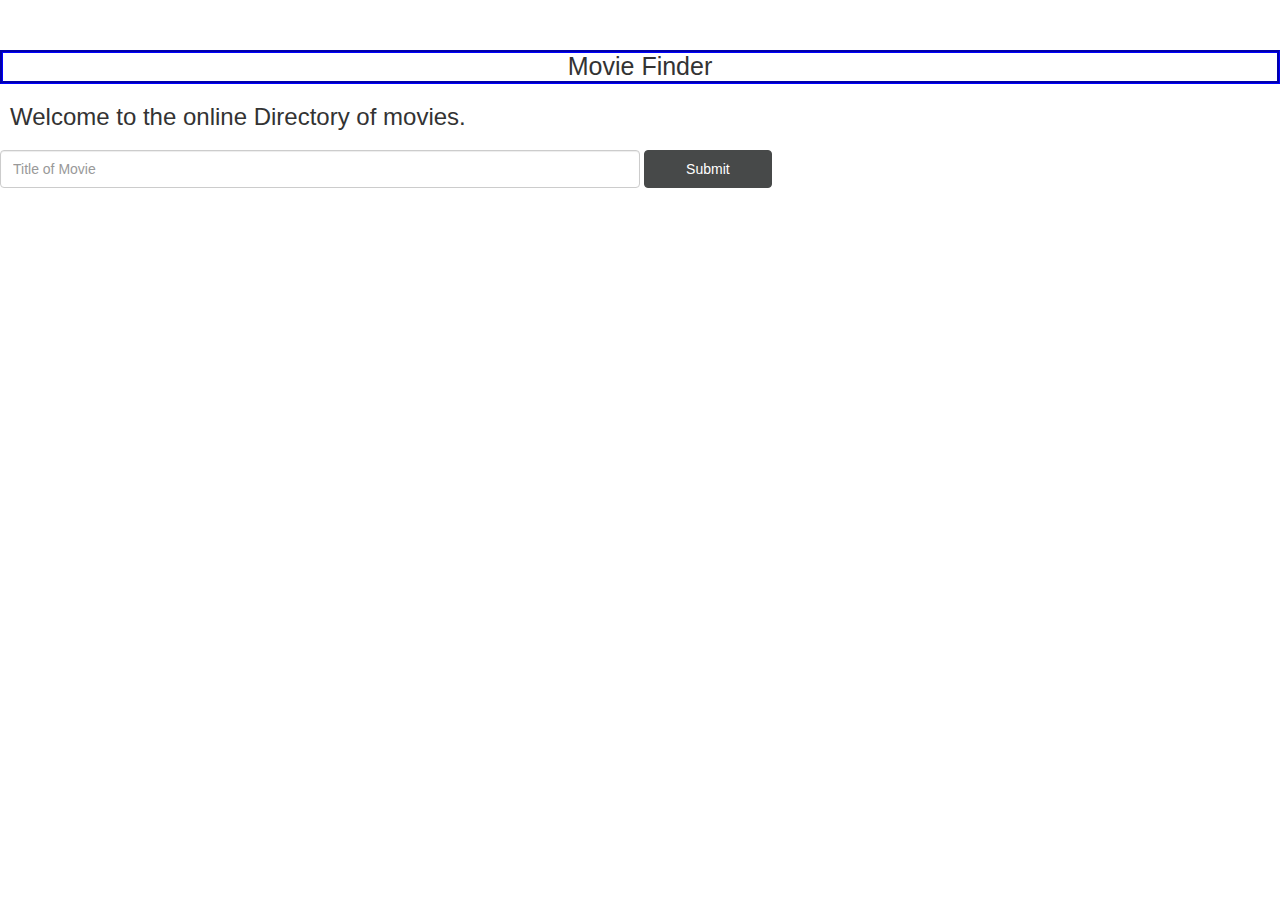
<file: assignment4jquery/index.html>
<!DOCTYPE html>
<html>

<head>
    <title> Movie Search </title>
    <link rel="stylesheet" type="text/css" href="css/bootstrap.min.css">
    <link rel="stylesheet" type="text/css" href="css/bootstrap-glyphicons.css">
    <link rel="stylesheet" type="text/css" href="css/style.css">
    <script src="https://ajax.googleapis.com/ajax/libs/jquery/1.12.4/jquery.min.js"></script>
</head>

<body>
    <h1 align="center">
	Movie Finder
</h1>
    <div class="main">
        <h3 id="head">
		Welcome to the online Directory of movies.
	</h3>
	<form class="navbar-form" action="#" id="f1">
        <input type="text" class="form-control" placeholder="Title of Movie" id="searchinput">
        <input class="btn btn-default" type="submit" id="clicked">
          <!--   <span class="glyphicon glyphicon-search">
							</span>
        </button> -->
        </form>
        <table id="t1" align="center">
			<!-- <tr><th>Title</th>
			<th>year</th></tr> -->
		</table>
    </div>
   
                
	

            
    
    <script src="js/bootstrap.min.js"></script>
    
    <script src="js/application.js"></script>
</body>

</html>
</file>
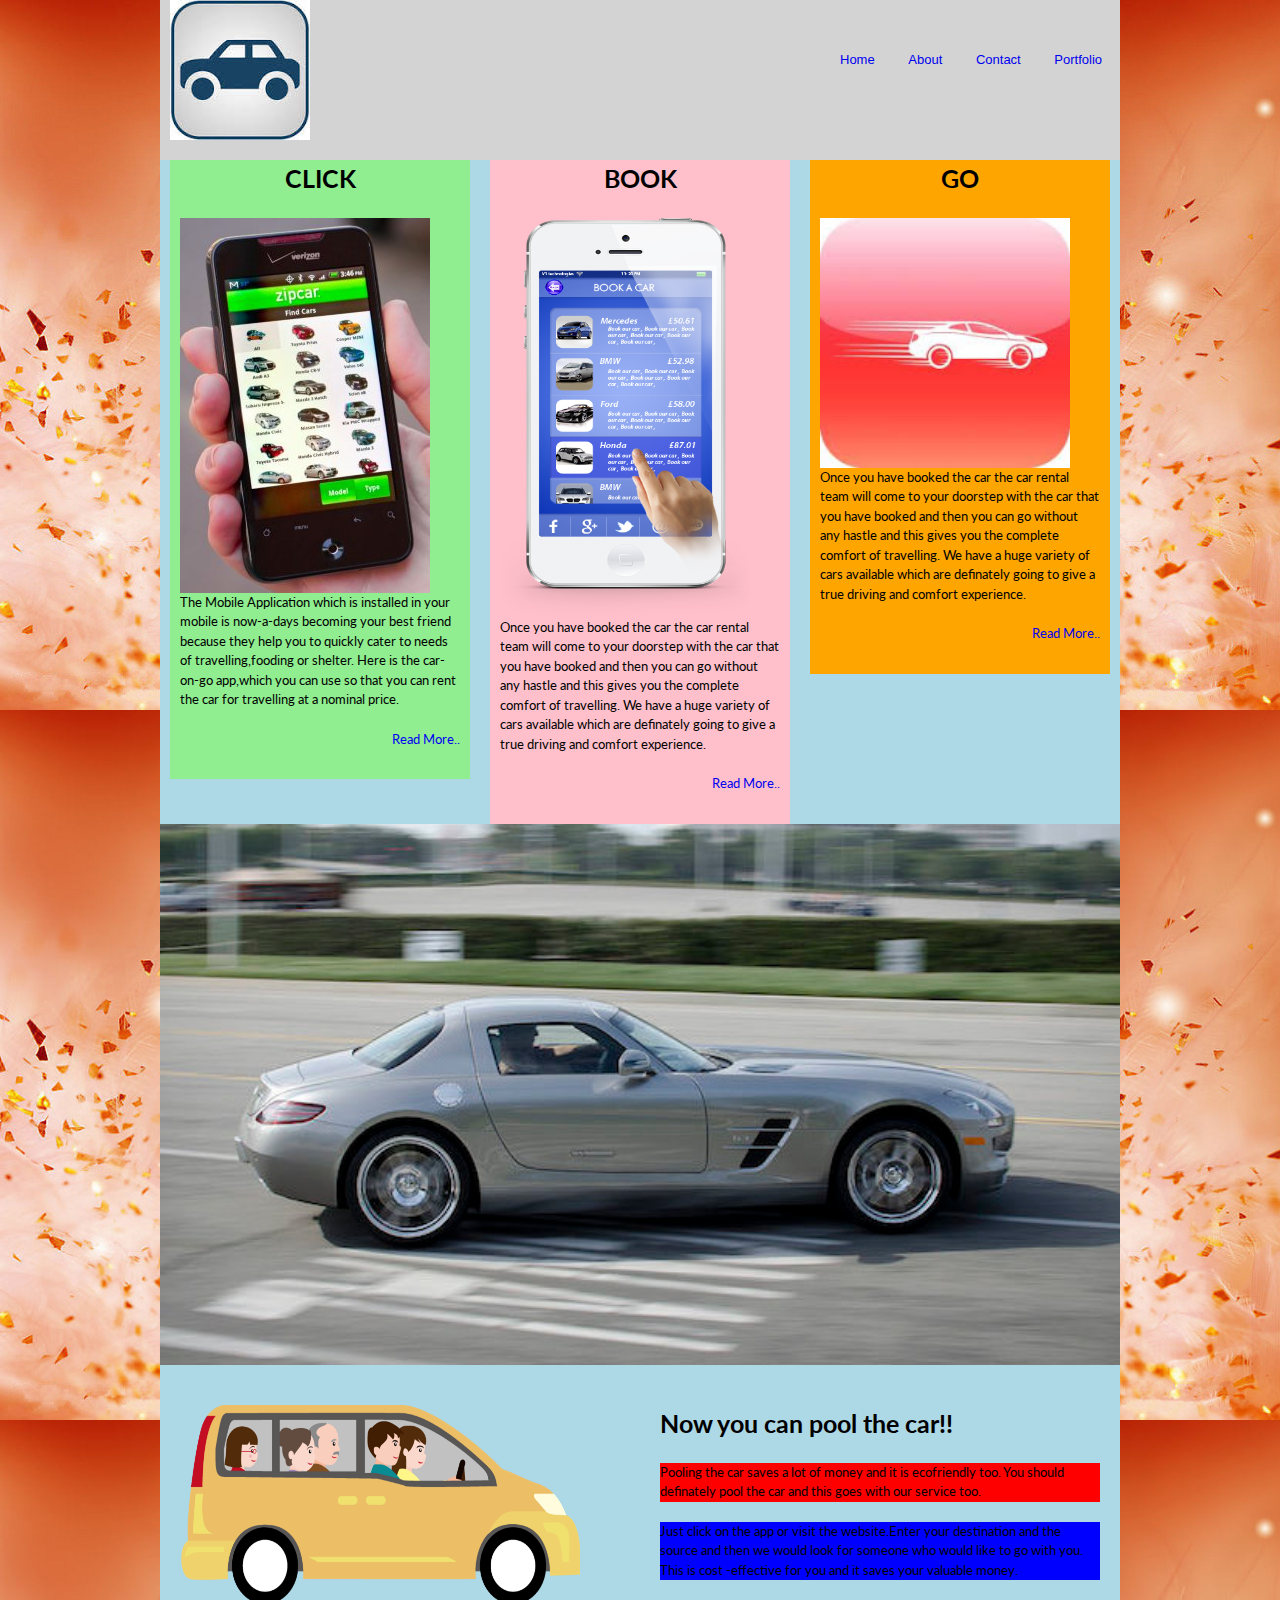
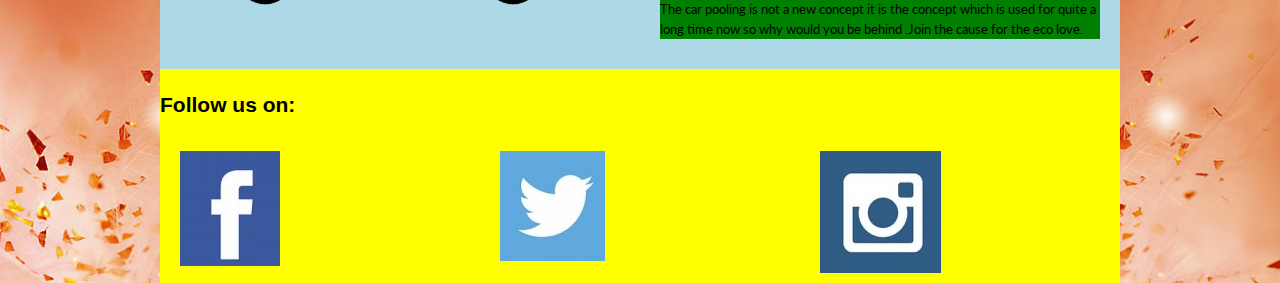
<file: assignment1/mywebsite/index.html>
<!DOCTYPE html>
<html>
	<head>

		<title> CAR</title>
		<meta charset="utf-8" />
		<link rel="stylesheet" type="text/css" href="css/960_12_col.css">
		<link rel="stylesheet" type="text/css" href="css/reset.css">
		<link rel="stylesheet" type="text/css" href="css/text.css">
		<link rel="stylesheet" type="text/css" href="css/style.css">
		<link href='https://fonts.googleapis.com/css?family=Lato' rel='stylesheet' type='text/css'>
		
		
	</head>
<body background="images/theme.jpg">

<div class="container_12">
		<div class="head">
		<header class="clearfix">
			<h1 class="grid_8"> <img src="images/new.jpg" alt="logo"> </h1>
			<nav class="grid_4">
				<ul>
					<li><a href="#">Home</a></li>
				
					<li><a href="#">About</a></li>
				
					<li><a href="#">Contact</a></li>

					<li><a href="portfolio.html">Portfolio</a></li>
				
				
				</ul>
			</nav>
		</header>
		</div>	

	 <div class="main clearfix">
		   <section class="d grid_4">
		     <h1 align="center"> CLICK </h1>
		       <img src="images/zipcar-android-app-250.jpg">
		  	     <p>
		  		The Mobile Application which is installed in your mobile is now-a-days becoming your best friend because they help you to quickly cater to needs of travelling,fooding or shelter.
		  		Here is the car-on-go app,which you can use so that you can rent the car for travelling at a nominal price.
		  	     </p> 
		  	     <p align="right">
		  		<a href="#"> Read More.. </a>
		  	</p>

		   </section>
		  		<section class="e grid_4">
		  
		  	      <h1 align="center">BOOK</h1>

		  	        <img src="images/qq.png" alt="name" height="400px" width="250px">
		  	    <p>
		  		Once you have booked the car the car rental team will come to your doorstep with the car that you have booked and then you can go without any hastle and this gives you the complete comfort of travelling. We have a huge variety of cars available which are definately going to give a true driving and comfort experience.
		  	    </p> 
		  	<p align="right">
		  		<a href="#"> Read More.. </a>
		  	</p>

		  </section>
  	
  

		  <section class="f grid_4">
		  
		  	<h1 align="center"> GO </h1>
		   <img src="images/go.jpg" align="center" width="250px">
		  	<p>
		  		Once you have booked the car the car rental team will come to your doorstep with the car that you have booked and then you can go without any hastle and this gives you the complete comfort of travelling. We have a huge variety of cars available which are definately going to give a true driving and comfort experience.
		  	</p> 
		  	<p align="right">
		  		<a href="#"> Read More.. </a>
		  	</p>
		  	  	
		  </section>

	
	
		
	 	<img src="images/porsche.jpg" width="100%">
	  
		
  

<div class="third clearfix">
<section class="grid_6">

<img src="images/carpool-women-clipart-1.jpg" width="400px" height="200px">
	
</section>

<section class="grid_6">
	<h1>
		Now you can pool the car!!

	</h1>

<div class="row1">
<p>
	Pooling the car saves a lot of money and it is ecofriendly too.
	You should definately pool the car and this goes with our service too.
</p>
	</div>
	<div class="row2">
	<p>
	Just click on the app or visit the website.Enter your destination and the source and then we would look for someone who would like to go with you.
	This is cost -effective for you and it saves your valuable money.
</p>
</div>

<div class="row3">
	<p>
	The car pooling is not a new concept it is the concept which is used for quite a long time now so why would you be behind .Join the cause for the eco love.
</p>
</div>

</section>
</div>
</div>

<div class="new clearfix">

	<footer>
	<h3> Follow us on:</h3>
	<section class="grid_4">
		
	<a href="#">
	
	<img src="images/fb.jpg">
	</a>
	
	</section>
	
<section class="grid_4">
<a href="#">
	<img src="images/twt.jpg">

</a>
</section>
	
 <section class="grid_4">
 <a href="#">
 	<img src="images/ins.jpg">
 
 </a>
 </section>
	

</footer>
</div>
</div>
</div>

</body>
</html>
</file>
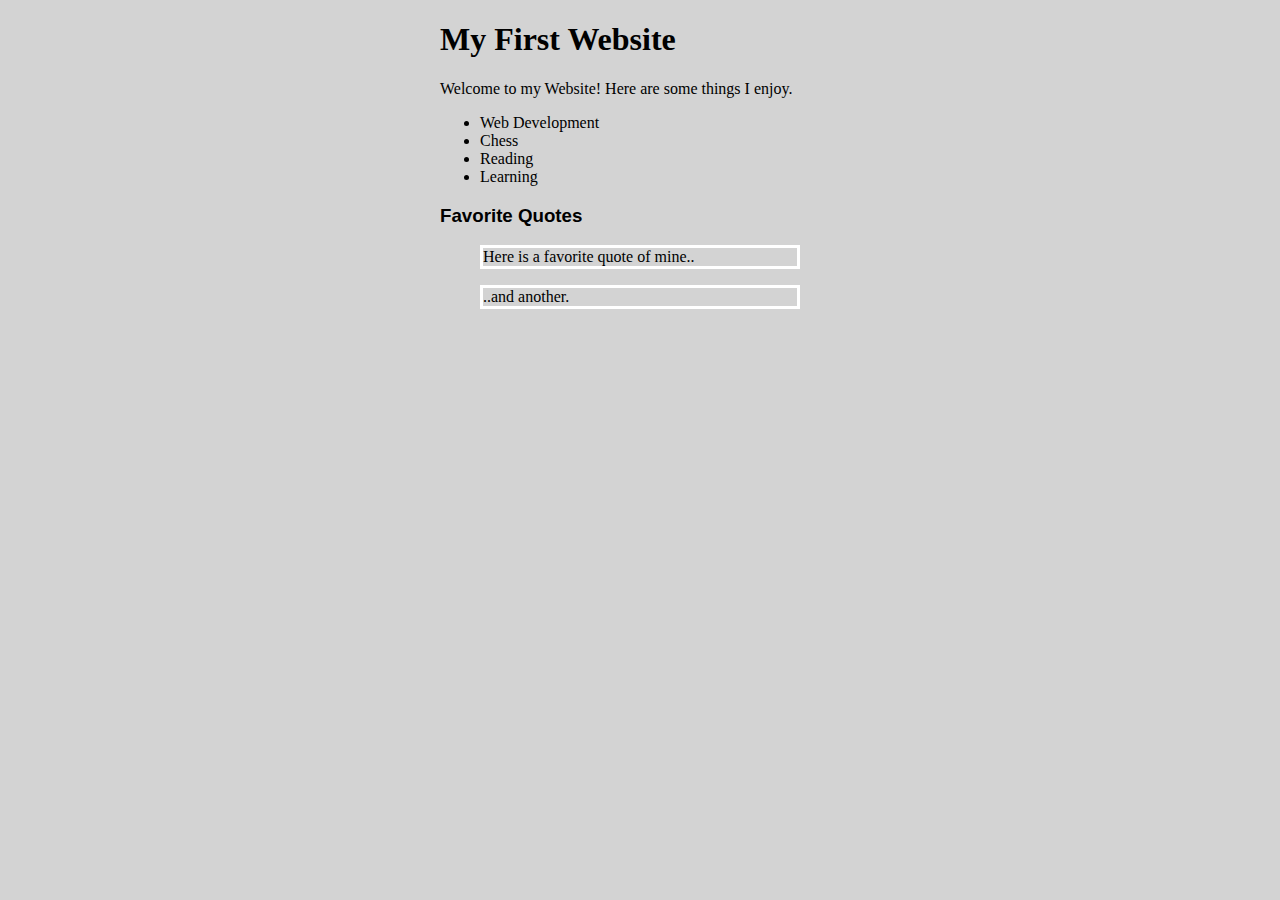
<file: html/exercise1.html>
<!DOCTYPE html>
<html>
<head>
	<title> My First Website</title> 
	<link rel="stylesheet" href="exercise1style.css" />
</head>
<body bgcolor="lightgrey">
<div>
<h1> My First Website </h1>
<p> Welcome to my Website! Here are some things I enjoy.
</p>
<ul>
	<li>Web Development </li>
	<li>Chess </li>
	<li>Reading</li>
	<li>Learning</li>


</ul>

<h3> Favorite Quotes </h3>

<blockquote>Here is a favorite quote of mine..
</blockquote>
<blockquote>
	..and another.
</blockquote>


</div>

</body>
</html>
</file>
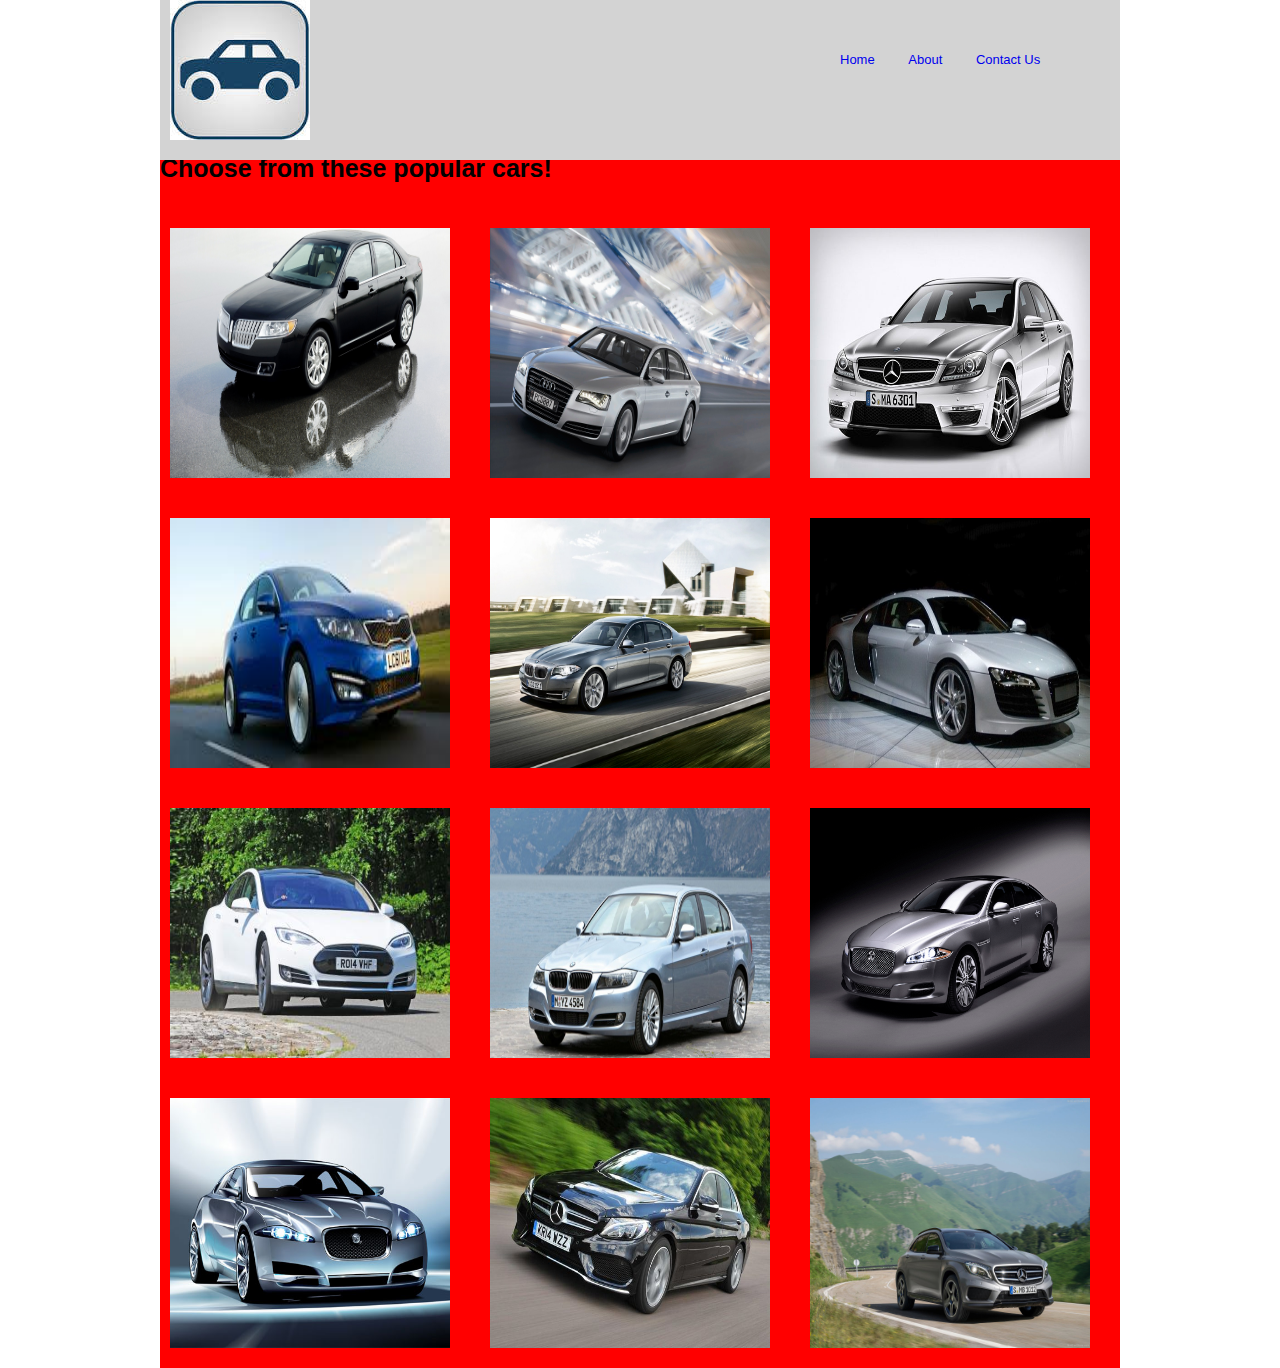
<file: assignment1/mywebsite/portfolio.html>
<!DOCTYPE html>
<html>
<head>
	<title> Portfolio</title>
	<meta charset="utf-8" />
	<link rel="stylesheet" type="text/css" href="css/960.css"></li>
	<link rel="stylesheet" type="text/css" href="css/reset.css">
	<link rel="stylesheet" type="text/css" href="css/text.css">
	<link rel="stylesheet" type="text/css" href="css/style2.css">

</head>
<body>


<div class="container_12">

  <header class="">
    <h1 class="grid_8">
      <img src="images/new.jpg" alt="THe logo">
        </h1>
          <nav class="grid_4">
    	  <li> <a href="index.html">Home </a> </li>
    	  <li> <a href="#">About </a> </li>
    	  <li> <a href="#">Contact Us </a> </li>
    	
    </nav>
  	
  </header>
  
  
  
<div class="main clearfix">
    <h1> Choose from these popular cars!</h1>
    <section class="grid_4">
    
    	<img src="images/car1.jpg" width="280px" height="250px">
    </section>
    
     <section class="grid_4">
    
    	<img src="images/car2.jpg" width="280px" height="250px">
    </section>

     <section class="grid_4">
    
    	<img src="images/car3.jpg" width="280px" height="250px">
    </section>

    <section class="grid_4">
    
    	<img src="images/car4.jpg" width="280px" height="250px">
    </section>

    <section class="grid_4">
    
    	<img src="images/car5.jpg" width="280px" height="250px">
    </section>

    <section class="grid_4">
    
    	<img src="images/car6.jpg" width="280px" height="250px">
    </section>

    <section class="grid_4">
    
    	<img src="images/car7.jpg" width="280px" height="250px">
    </section>

    <section class="grid_4">
    
    	<img src="images/car8.jpg" width="280px" height="250px">
    </section>

    <section class="grid_4">
    
    	<img src="images/car9.jpg" width="280px" height="250px">
    </section>

    <section class="grid_4">
    
    	<img src="images/car10.jpg" width="280px" height="250px">
    </section>

    <section class="grid_4">
    
    	<img src="images/car11.jpg" width="280px" height="250px">
    </section>

    <section class="grid_4">
    
    	<img src="images/car12.jpg" width="280px" height="250px">
    </section>
      
   </div> 	
   </div>
</body>
</html>
</file>
<file: assignment4jquery/css/style.css>
h1{
	font-family: sans-serif;
	font-size: 25px;
	
	margin-top: 50px;
	border-style: groove;
	border-color: blue;
}

#searchinput{

	width: 50%;

}

#head{
	font-family: sans-serif;
	margin-bottom: 20px;
	padding-left: 10px;

}
.btn{
	width: 10%;
}
.input{
	padding-left: 20px;
}
.thumbnails{
	margin-top: 50px;
	border-style: solid;
	display: none;
}
#t1{
	margin:auto;
	padding-top: 50px;
	border-color: black;
	border-style: solid;
}
</file>
<file: assignment1/mywebsite/css/960_12_col.css>
/*
  960 Grid System ~ Core CSS.
  Learn more ~ http://960.gs/

  Licensed under GPL and MIT.
*/

/*
  Forces backgrounds to span full width,
  even if there is horizontal scrolling.
  Increase this if your layout is wider.

  Note: IE6 works fine without this fix.
*/

body {
  min-width: 960px;
}

/* `Container
----------------------------------------------------------------------------------------------------*/

.container_12 {
  margin-left: auto;
  margin-right: auto;
  width: 960px;
}

/* `Grid >> Global
----------------------------------------------------------------------------------------------------*/

.grid_1,
.grid_2,
.grid_3,
.grid_4,
.grid_5,
.grid_6,
.grid_7,
.grid_8,
.grid_9,
.grid_10,
.grid_11,
.grid_12 {
  display: inline;
  float: left;
  margin-left: 10px;
  margin-right: 10px;
}

.push_1, .pull_1,
.push_2, .pull_2,
.push_3, .pull_3,
.push_4, .pull_4,
.push_5, .pull_5,
.push_6, .pull_6,
.push_7, .pull_7,
.push_8, .pull_8,
.push_9, .pull_9,
.push_10, .pull_10,
.push_11, .pull_11 {
  position: relative;
}

/* `Grid >> Children (Alpha ~ First, Omega ~ Last)
----------------------------------------------------------------------------------------------------*/

.alpha {
  margin-left: 0;
}

.omega {
  margin-right: 0;
}

/* `Grid >> 12 Columns
----------------------------------------------------------------------------------------------------*/

.container_12 .grid_1 {
  width: 60px;
}

.container_12 .grid_2 {
  width: 140px;
}

.container_12 .grid_3 {
  width: 220px;
}

.container_12 .grid_4 {
  width: 300px;
}

.container_12 .grid_5 {
  width: 380px;
}

.container_12 .grid_6 {
  width: 460px;
}

.container_12 .grid_7 {
  width: 540px;
}

.container_12 .grid_8 {
  width: 620px;
}

.container_12 .grid_9 {
  width: 700px;
}

.container_12 .grid_10 {
  width: 780px;
}

.container_12 .grid_11 {
  width: 860px;
}

.container_12 .grid_12 {
  width: 940px;
}

/* `Prefix Extra Space >> 12 Columns
----------------------------------------------------------------------------------------------------*/

.container_12 .prefix_1 {
  padding-left: 80px;
}

.container_12 .prefix_2 {
  padding-left: 160px;
}

.container_12 .prefix_3 {
  padding-left: 240px;
}

.container_12 .prefix_4 {
  padding-left: 320px;
}

.container_12 .prefix_5 {
  padding-left: 400px;
}

.container_12 .prefix_6 {
  padding-left: 480px;
}

.container_12 .prefix_7 {
  padding-left: 560px;
}

.container_12 .prefix_8 {
  padding-left: 640px;
}

.container_12 .prefix_9 {
  padding-left: 720px;
}

.container_12 .prefix_10 {
  padding-left: 800px;
}

.container_12 .prefix_11 {
  padding-left: 880px;
}

/* `Suffix Extra Space >> 12 Columns
----------------------------------------------------------------------------------------------------*/

.container_12 .suffix_1 {
  padding-right: 80px;
}

.container_12 .suffix_2 {
  padding-right: 160px;
}

.container_12 .suffix_3 {
  padding-right: 240px;
}

.container_12 .suffix_4 {
  padding-right: 320px;
}

.container_12 .suffix_5 {
  padding-right: 400px;
}

.container_12 .suffix_6 {
  padding-right: 480px;
}

.container_12 .suffix_7 {
  padding-right: 560px;
}

.container_12 .suffix_8 {
  padding-right: 640px;
}

.container_12 .suffix_9 {
  padding-right: 720px;
}

.container_12 .suffix_10 {
  padding-right: 800px;
}

.container_12 .suffix_11 {
  padding-right: 880px;
}

/* `Push Space >> 12 Columns
----------------------------------------------------------------------------------------------------*/

.container_12 .push_1 {
  left: 80px;
}

.container_12 .push_2 {
  left: 160px;
}

.container_12 .push_3 {
  left: 240px;
}

.container_12 .push_4 {
  left: 320px;
}

.container_12 .push_5 {
  left: 400px;
}

.container_12 .push_6 {
  left: 480px;
}

.container_12 .push_7 {
  left: 560px;
}

.container_12 .push_8 {
  left: 640px;
}

.container_12 .push_9 {
  left: 720px;
}

.container_12 .push_10 {
  left: 800px;
}

.container_12 .push_11 {
  left: 880px;
}

/* `Pull Space >> 12 Columns
----------------------------------------------------------------------------------------------------*/

.container_12 .pull_1 {
  left: -80px;
}

.container_12 .pull_2 {
  left: -160px;
}

.container_12 .pull_3 {
  left: -240px;
}

.container_12 .pull_4 {
  left: -320px;
}

.container_12 .pull_5 {
  left: -400px;
}

.container_12 .pull_6 {
  left: -480px;
}

.container_12 .pull_7 {
  left: -560px;
}

.container_12 .pull_8 {
  left: -640px;
}

.container_12 .pull_9 {
  left: -720px;
}

.container_12 .pull_10 {
  left: -800px;
}

.container_12 .pull_11 {
  left: -880px;
}

/* `Clear Floated Elements
----------------------------------------------------------------------------------------------------*/

/* http://sonspring.com/journal/clearing-floats */

.clear {
  clear: both;
  display: block;
  overflow: hidden;
  visibility: hidden;
  width: 0;
  height: 0;
}

/* http://www.yuiblog.com/blog/2010/09/27/clearfix-reloaded-overflowhidden-demystified */

.clearfix:before,
.clearfix:after,
.container_12:before,
.container_12:after {
  content: '.';
  display: block;
  overflow: hidden;
  visibility: hidden;
  font-size: 0;
  line-height: 0;
  width: 0;
  height: 0;
}

.clearfix:after,
.container_12:after {
  clear: both;
}

/*
  The following zoom:1 rule is specifically for IE6 + IE7.
  Move to separate stylesheet if invalid CSS is a problem.
*/

.clearfix,
.container_12 {
  zoom: 1;
}
</file>
<file: assignment1/mywebsite/css/text.css>
/*
  960 Grid System ~ Text CSS.
  Learn more ~ http://960.gs/

  Licensed under GPL and MIT.
*/

/* `Basic HTML
----------------------------------------------------------------------------------------------------*/

body {
  font: 13px/1.5 "Helvetica Neue", Arial, "Liberation Sans", FreeSans, sans-serif;
}

pre,
code {
  font-family: "DejaVu Sans Mono", Menlo, Consolas, monospace;
}

hr {
  border: 0 solid #ccc;
  border-top-width: 1px;
  clear: both;
  height: 0;
}

/* `Headings
----------------------------------------------------------------------------------------------------*/

h1 {
  font-size: 25px;
}

h2 {
  font-size: 23px;
}

h3 {
  font-size: 21px;
}

h4 {
  font-size: 19px;
}

h5 {
  font-size: 17px;
}

h6 {
  font-size: 15px;
}

/* `Spacing
----------------------------------------------------------------------------------------------------*/

ol {
  list-style: decimal;
}

ul {
  list-style: disc;
}

li {
  margin-left: 30px;
}

p,
dl,
hr,
h1,
h2,
h3,
h4,
h5,
h6,
ol,
ul,
pre,
table,
address,
fieldset,
figure {
  margin-bottom: 20px;
}
</file>
<file: assignment1/mywebsite/css/style.css>
.d
{
	background-color: lightgreen;

}
.e
{
	background-color: pink;
}
.f
{
	background-color: orange;
}

.container_12
{
	background-color: lightblue;

}

nav
{
	padding-top: 50px;
}
nav li
{
	display: inline;
	
}
li a:hover
{
	font-size: 15px;
	color:grey;
}
a
{
	text-decoration: none;
	 

}
section
{
	box-sizing: border-box;
	padding: 10px;
}
.head
{
	position: fixed;
	background-color: lightgrey;
	
}

.main
{
	margin-top: 150px;

}

h1,p
{
	font-family: 'Lato', sans-serif;
}

footer
{
	margin-top: 20px;
}


.textonimage
{
	
	top: 50px;
	bottom: 0px;
	left: 200px;
	color: white;
	font-size: 20px;
	font-family: 'Lato', sans-serif;
	letter-spacing: 5px;
	border-color: grey;
}

.third
{
	
	margin-top: 30px;
}
.new{
	background-color: yellow;

}

footer p
{
	font-family: sans-serif;

}
.row1
{
	background-color: red;

}
.row2
{
	background-color: blue;

}
.row3
{
	background-color: green;

}
</file>
<file: html/exercise1style.css>
div
{
	width: 400px;
	margin:auto;
}
h3
{
	font-family: sans-serif;
}

blockquote
{
	border-style: solid;
	border-color: white;
	margin: 10x 10px 10px 80px;
	
}
</file>
<file: assignment1/mywebsite/css/960.css>
/*
  960 Grid System ~ Core CSS.
  Learn more ~ http://960.gs/

  Licensed under GPL and MIT.
*/

/*
  Forces backgrounds to span full width,
  even if there is horizontal scrolling.
  Increase this if your layout is wider.

  Note: IE6 works fine without this fix.
*/

body {
  min-width: 960px;
}

/* `Container
----------------------------------------------------------------------------------------------------*/

.container_12,
.container_16 {
  margin-left: auto;
  margin-right: auto;
  width: 960px;
}

/* `Grid >> Global
----------------------------------------------------------------------------------------------------*/

.grid_1,
.grid_2,
.grid_3,
.grid_4,
.grid_5,
.grid_6,
.grid_7,
.grid_8,
.grid_9,
.grid_10,
.grid_11,
.grid_12,
.grid_13,
.grid_14,
.grid_15,
.grid_16 {
  display: inline;
  float: left;
  margin-left: 10px;
  margin-right: 10px;
}

.push_1, .pull_1,
.push_2, .pull_2,
.push_3, .pull_3,
.push_4, .pull_4,
.push_5, .pull_5,
.push_6, .pull_6,
.push_7, .pull_7,
.push_8, .pull_8,
.push_9, .pull_9,
.push_10, .pull_10,
.push_11, .pull_11,
.push_12, .pull_12,
.push_13, .pull_13,
.push_14, .pull_14,
.push_15, .pull_15 {
  position: relative;
}

.container_12 .grid_3,
.container_16 .grid_4 {
  width: 220px;
}

.container_12 .grid_6,
.container_16 .grid_8 {
  width: 460px;
}

.container_12 .grid_9,
.container_16 .grid_12 {
  width: 700px;
}

.container_12 .grid_12,
.container_16 .grid_16 {
  width: 940px;
}

/* `Grid >> Children (Alpha ~ First, Omega ~ Last)
----------------------------------------------------------------------------------------------------*/

.alpha {
  margin-left: 0;
}

.omega {
  margin-right: 0;
}

/* `Grid >> 12 Columns
----------------------------------------------------------------------------------------------------*/

.container_12 .grid_1 {
  width: 60px;
}

.container_12 .grid_2 {
  width: 140px;
}

.container_12 .grid_4 {
  width: 300px;
}

.container_12 .grid_5 {
  width: 380px;
}

.container_12 .grid_7 {
  width: 540px;
}

.container_12 .grid_8 {
  width: 620px;
}

.container_12 .grid_10 {
  width: 780px;
}

.container_12 .grid_11 {
  width: 860px;
}

/* `Grid >> 16 Columns
----------------------------------------------------------------------------------------------------*/

.container_16 .grid_1 {
  width: 40px;
}

.container_16 .grid_2 {
  width: 100px;
}

.container_16 .grid_3 {
  width: 160px;
}

.container_16 .grid_5 {
  width: 280px;
}

.container_16 .grid_6 {
  width: 340px;
}

.container_16 .grid_7 {
  width: 400px;
}

.container_16 .grid_9 {
  width: 520px;
}

.container_16 .grid_10 {
  width: 580px;
}

.container_16 .grid_11 {
  width: 640px;
}

.container_16 .grid_13 {
  width: 760px;
}

.container_16 .grid_14 {
  width: 820px;
}

.container_16 .grid_15 {
  width: 880px;
}

/* `Prefix Extra Space >> Global
----------------------------------------------------------------------------------------------------*/

.container_12 .prefix_3,
.container_16 .prefix_4 {
  padding-left: 240px;
}

.container_12 .prefix_6,
.container_16 .prefix_8 {
  padding-left: 480px;
}

.container_12 .prefix_9,
.container_16 .prefix_12 {
  padding-left: 720px;
}

/* `Prefix Extra Space >> 12 Columns
----------------------------------------------------------------------------------------------------*/

.container_12 .prefix_1 {
  padding-left: 80px;
}

.container_12 .prefix_2 {
  padding-left: 160px;
}

.container_12 .prefix_4 {
  padding-left: 320px;
}

.container_12 .prefix_5 {
  padding-left: 400px;
}

.container_12 .prefix_7 {
  padding-left: 560px;
}

.container_12 .prefix_8 {
  padding-left: 640px;
}

.container_12 .prefix_10 {
  padding-left: 800px;
}

.container_12 .prefix_11 {
  padding-left: 880px;
}

/* `Prefix Extra Space >> 16 Columns
----------------------------------------------------------------------------------------------------*/

.container_16 .prefix_1 {
  padding-left: 60px;
}

.container_16 .prefix_2 {
  padding-left: 120px;
}

.container_16 .prefix_3 {
  padding-left: 180px;
}

.container_16 .prefix_5 {
  padding-left: 300px;
}

.container_16 .prefix_6 {
  padding-left: 360px;
}

.container_16 .prefix_7 {
  padding-left: 420px;
}

.container_16 .prefix_9 {
  padding-left: 540px;
}

.container_16 .prefix_10 {
  padding-left: 600px;
}

.container_16 .prefix_11 {
  padding-left: 660px;
}

.container_16 .prefix_13 {
  padding-left: 780px;
}

.container_16 .prefix_14 {
  padding-left: 840px;
}

.container_16 .prefix_15 {
  padding-left: 900px;
}

/* `Suffix Extra Space >> Global
----------------------------------------------------------------------------------------------------*/

.container_12 .suffix_3,
.container_16 .suffix_4 {
  padding-right: 240px;
}

.container_12 .suffix_6,
.container_16 .suffix_8 {
  padding-right: 480px;
}

.container_12 .suffix_9,
.container_16 .suffix_12 {
  padding-right: 720px;
}

/* `Suffix Extra Space >> 12 Columns
----------------------------------------------------------------------------------------------------*/

.container_12 .suffix_1 {
  padding-right: 80px;
}

.container_12 .suffix_2 {
  padding-right: 160px;
}

.container_12 .suffix_4 {
  padding-right: 320px;
}

.container_12 .suffix_5 {
  padding-right: 400px;
}

.container_12 .suffix_7 {
  padding-right: 560px;
}

.container_12 .suffix_8 {
  padding-right: 640px;
}

.container_12 .suffix_10 {
  padding-right: 800px;
}

.container_12 .suffix_11 {
  padding-right: 880px;
}

/* `Suffix Extra Space >> 16 Columns
----------------------------------------------------------------------------------------------------*/

.container_16 .suffix_1 {
  padding-right: 60px;
}

.container_16 .suffix_2 {
  padding-right: 120px;
}

.container_16 .suffix_3 {
  padding-right: 180px;
}

.container_16 .suffix_5 {
  padding-right: 300px;
}

.container_16 .suffix_6 {
  padding-right: 360px;
}

.container_16 .suffix_7 {
  padding-right: 420px;
}

.container_16 .suffix_9 {
  padding-right: 540px;
}

.container_16 .suffix_10 {
  padding-right: 600px;
}

.container_16 .suffix_11 {
  padding-right: 660px;
}

.container_16 .suffix_13 {
  padding-right: 780px;
}

.container_16 .suffix_14 {
  padding-right: 840px;
}

.container_16 .suffix_15 {
  padding-right: 900px;
}

/* `Push Space >> Global
----------------------------------------------------------------------------------------------------*/

.container_12 .push_3,
.container_16 .push_4 {
  left: 240px;
}

.container_12 .push_6,
.container_16 .push_8 {
  left: 480px;
}

.container_12 .push_9,
.container_16 .push_12 {
  left: 720px;
}

/* `Push Space >> 12 Columns
----------------------------------------------------------------------------------------------------*/

.container_12 .push_1 {
  left: 80px;
}

.container_12 .push_2 {
  left: 160px;
}

.container_12 .push_4 {
  left: 320px;
}

.container_12 .push_5 {
  left: 400px;
}

.container_12 .push_7 {
  left: 560px;
}

.container_12 .push_8 {
  left: 640px;
}

.container_12 .push_10 {
  left: 800px;
}

.container_12 .push_11 {
  left: 880px;
}

/* `Push Space >> 16 Columns
----------------------------------------------------------------------------------------------------*/

.container_16 .push_1 {
  left: 60px;
}

.container_16 .push_2 {
  left: 120px;
}

.container_16 .push_3 {
  left: 180px;
}

.container_16 .push_5 {
  left: 300px;
}

.container_16 .push_6 {
  left: 360px;
}

.container_16 .push_7 {
  left: 420px;
}

.container_16 .push_9 {
  left: 540px;
}

.container_16 .push_10 {
  left: 600px;
}

.container_16 .push_11 {
  left: 660px;
}

.container_16 .push_13 {
  left: 780px;
}

.container_16 .push_14 {
  left: 840px;
}

.container_16 .push_15 {
  left: 900px;
}

/* `Pull Space >> Global
----------------------------------------------------------------------------------------------------*/

.container_12 .pull_3,
.container_16 .pull_4 {
  left: -240px;
}

.container_12 .pull_6,
.container_16 .pull_8 {
  left: -480px;
}

.container_12 .pull_9,
.container_16 .pull_12 {
  left: -720px;
}

/* `Pull Space >> 12 Columns
----------------------------------------------------------------------------------------------------*/

.container_12 .pull_1 {
  left: -80px;
}

.container_12 .pull_2 {
  left: -160px;
}

.container_12 .pull_4 {
  left: -320px;
}

.container_12 .pull_5 {
  left: -400px;
}

.container_12 .pull_7 {
  left: -560px;
}

.container_12 .pull_8 {
  left: -640px;
}

.container_12 .pull_10 {
  left: -800px;
}

.container_12 .pull_11 {
  left: -880px;
}

/* `Pull Space >> 16 Columns
----------------------------------------------------------------------------------------------------*/

.container_16 .pull_1 {
  left: -60px;
}

.container_16 .pull_2 {
  left: -120px;
}

.container_16 .pull_3 {
  left: -180px;
}

.container_16 .pull_5 {
  left: -300px;
}

.container_16 .pull_6 {
  left: -360px;
}

.container_16 .pull_7 {
  left: -420px;
}

.container_16 .pull_9 {
  left: -540px;
}

.container_16 .pull_10 {
  left: -600px;
}

.container_16 .pull_11 {
  left: -660px;
}

.container_16 .pull_13 {
  left: -780px;
}

.container_16 .pull_14 {
  left: -840px;
}

.container_16 .pull_15 {
  left: -900px;
}

/* `Clear Floated Elements
----------------------------------------------------------------------------------------------------*/

/* http://sonspring.com/journal/clearing-floats */

.clear {
  clear: both;
  display: block;
  overflow: hidden;
  visibility: hidden;
  width: 0;
  height: 0;
}

/* http://www.yuiblog.com/blog/2010/09/27/clearfix-reloaded-overflowhidden-demystified */

.clearfix:before,
.clearfix:after,
.container_12:before,
.container_12:after,
.container_16:before,
.container_16:after {
  content: '.';
  display: block;
  overflow: hidden;
  visibility: hidden;
  font-size: 0;
  line-height: 0;
  width: 0;
  height: 0;
}

.clearfix:after,
.container_12:after,
.container_16:after {
  clear: both;
}

/*
  The following zoom:1 rule is specifically for IE6 + IE7.
  Move to separate stylesheet if invalid CSS is a problem.
*/

.clearfix,
.container_12,
.container_16 {
  zoom: 1;
}
</file>
<file: assignment1/mywebsite/css/style2.css>
header
{
	background-color: lightgray;
	position: fixed;

}
nav li
{
	display: inline;


}
nav
{
	padding-top: 50px;

}
li a
{
	text-decoration: none;

}
a:hover
{
	font-size: 15px;
	color: black;
}

.main{
	background-color: red;
	margin-top: 150px;
}

section{
	margin: 20px;
}
</file>
